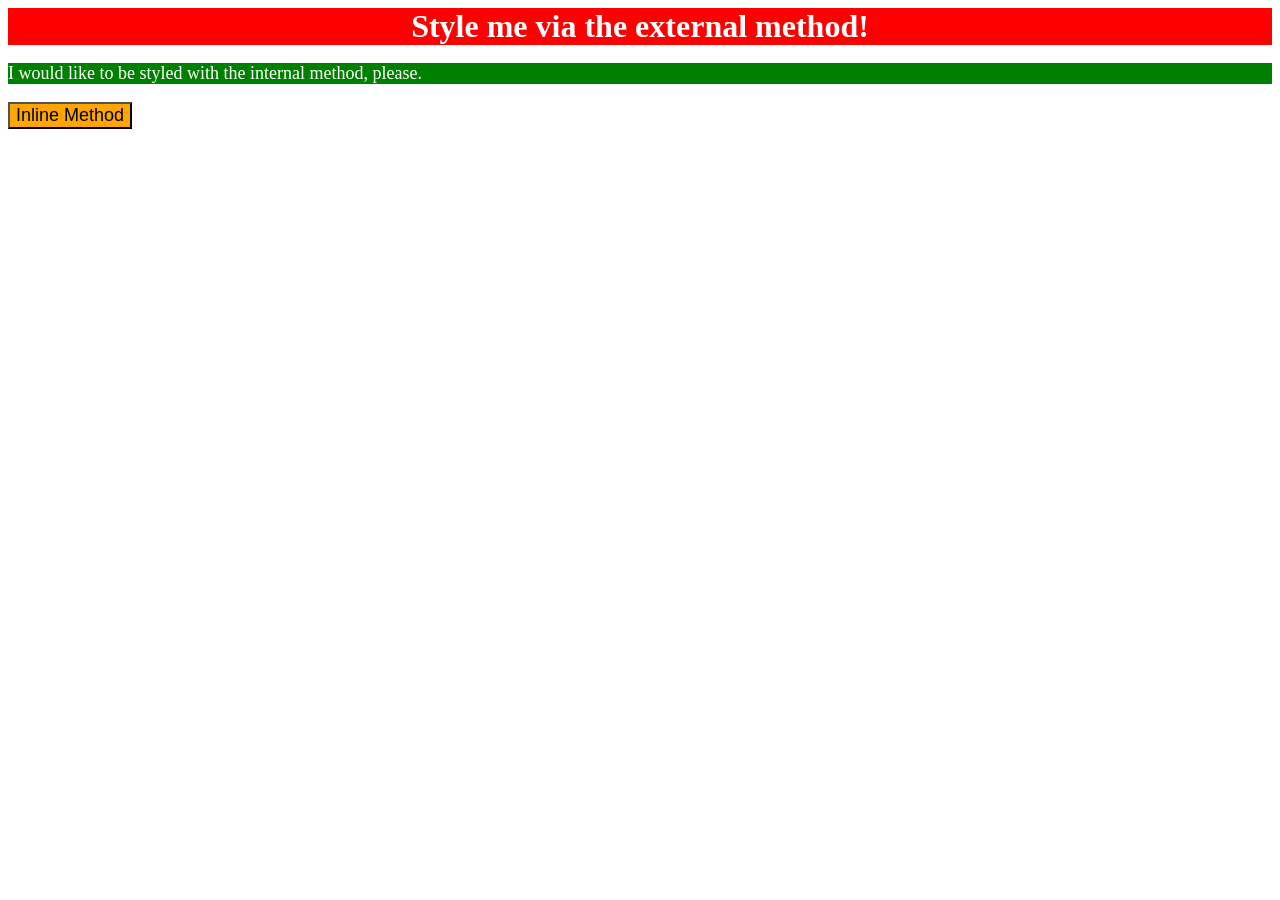
<file: foundations/intro-to-css/01-css-methods/index.html>
<!DOCTYPE html>
<html lang="en">
  <head>
    <meta charset="UTF-8">
    <meta http-equiv="X-UA-Compatible" content="IE=edge">
    <meta name="viewport" content="width=device-width, initial-scale=1.0">
    <title>Methods for Adding CSS</title>
    <link rel="stylesheet" href="styles.css">
    <style>
      p {
        background-color: green;
        color: white;
        font-size: 18px;
      }
    </style>
  </head>

  <body>
    <div>Style me via the external method!</div>
    <p>I would like to be styled with the internal method, please.</p>
    <button style="background-color: orange; font-size: 18px">Inline Method</button>
  </body>
</html>
</file>
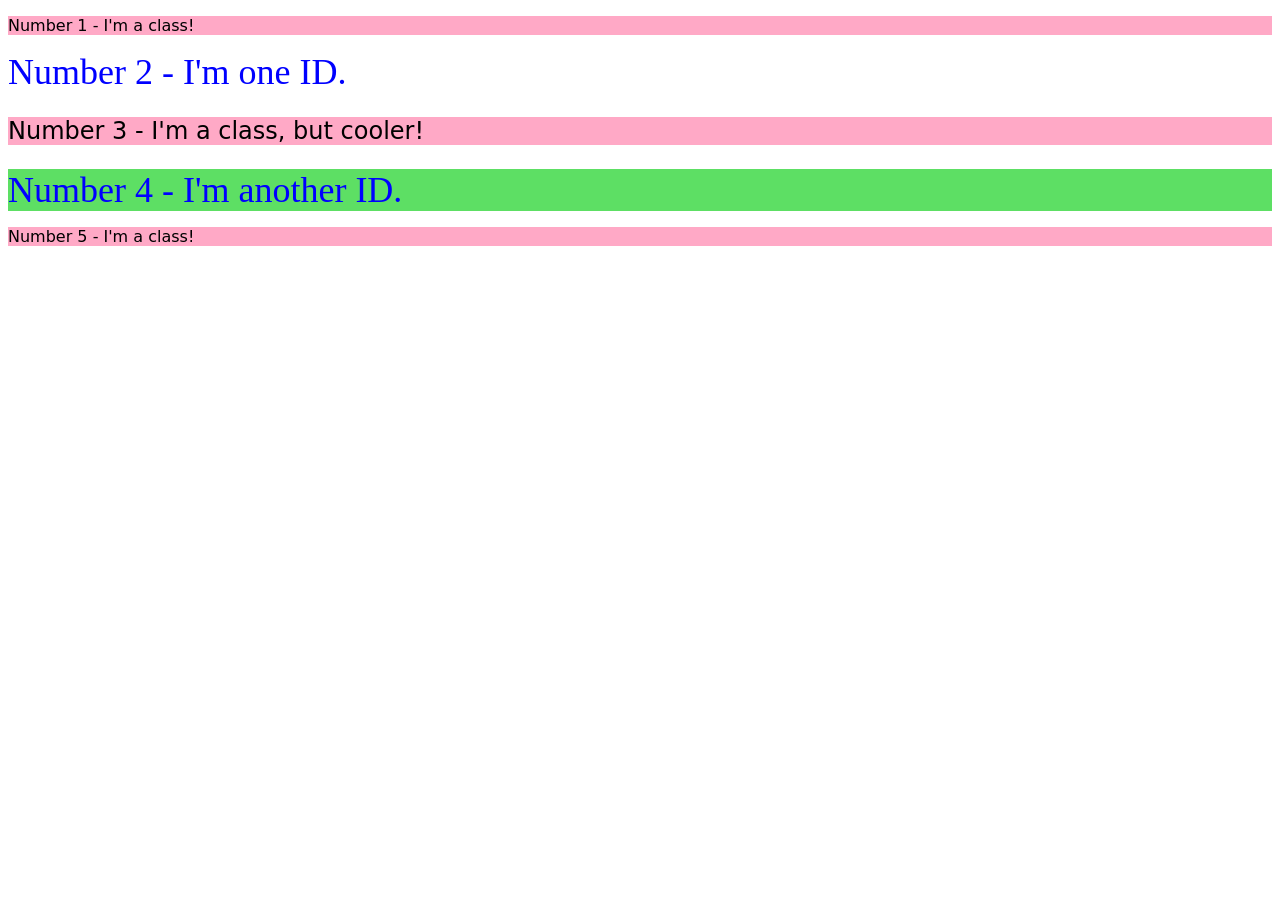
<file: foundations/intro-to-css/02-class-id-selectors/index.html>
<!DOCTYPE html>
<html lang="en">
  <head>
    <meta charset="UTF-8">
    <meta http-equiv="X-UA-Compatible" content="IE=edge">
    <meta name="viewport" content="width=device-width, initial-scale=1.0">
    <title>Class and ID Selectors</title>
    <link rel="stylesheet" href="style.css">
  </head>
  
  <body>
    <p class="odd">Number 1 - I'm a class!</p>
    <div id="two">Number 2 - I'm one ID.</div>
    <p class="odd adjust-font-size">Number 3 - I'm a class, but cooler!</p>
    <div id="four" class="adjust-font-size">Number 4 - I'm another ID.</div>
    <p class="odd">Number 5 - I'm a class!</p>
  </body>
</html>
</file>
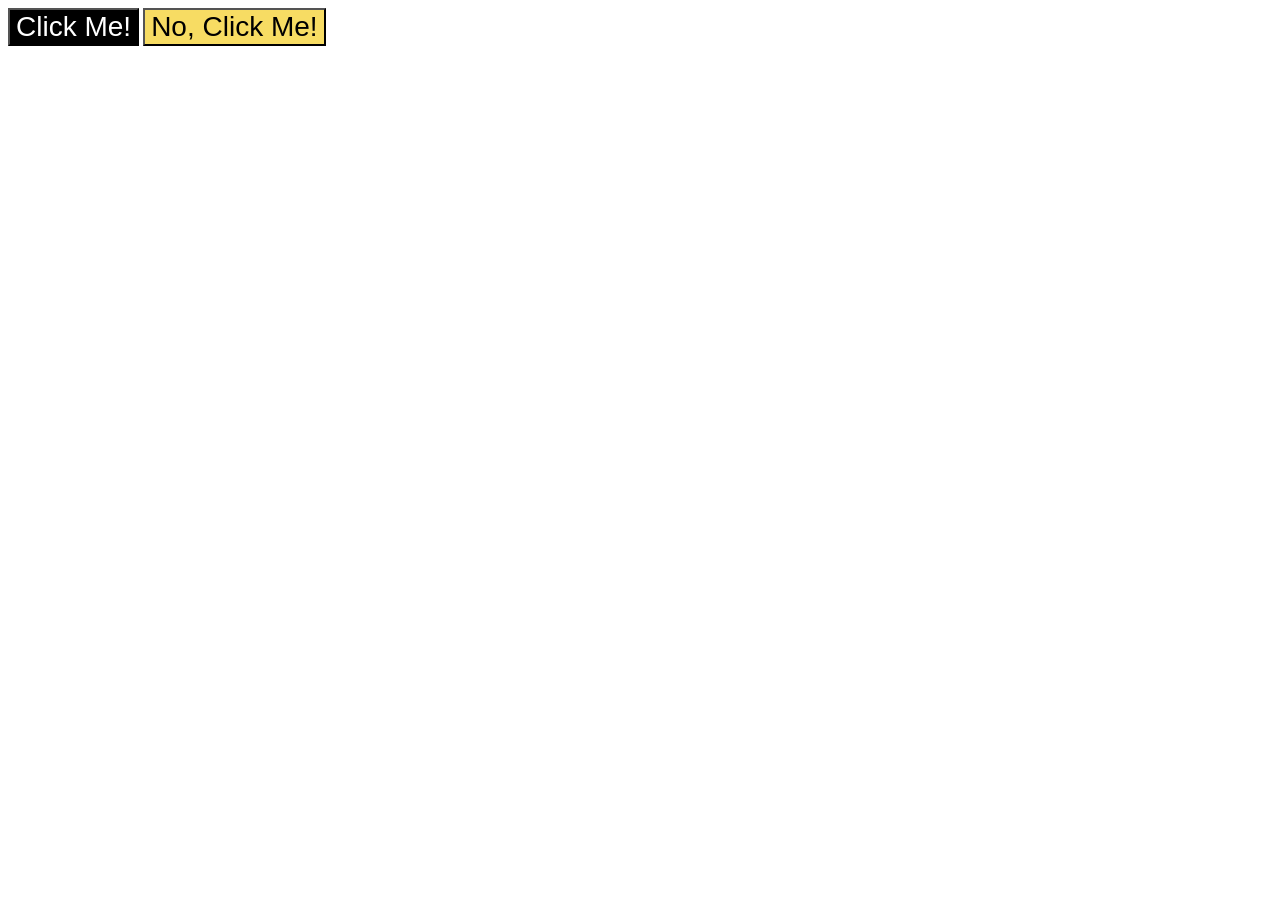
<file: foundations/intro-to-css/03-grouping-selectors/index.html>
<!DOCTYPE html>
<html lang="en">
  <head>
    <meta charset="UTF-8">
    <meta http-equiv="X-UA-Compatible" content="IE=edge">
    <meta name="viewport" content="width=device-width, initial-scale=1.0">
    <title>Grouping Selectors</title>
    <link rel="stylesheet" href="style.css">
  </head>
  <body>
    <button id="one" class="first">Click Me!</button>
    <button id="one" class="second">No, Click Me!</button>
  </body>
</html>
</file>
<file: foundations/intro-to-css/01-css-methods/styles.css>
div{
    color: white;
    background-color: red;
    font-size: 32px;
    text-align: center;
    font-weight: bold;
}
</file>
<file: foundations/intro-to-css/02-class-id-selectors/style.css>
/* Add CSS Styling */

.odd{
    background-color: rgb(255, 169, 198);
    font-family: Verdana, "DejaVu Sans", sans-serif;
}

.adjust-font-size{
    font-size: 24px;
}

#two{
    color: #0000ff;
    font-size: 36px;
}

#four{
    color: #0000ff;
    background-color: #5ddf64;
    font-size: 36px;
}
</file>
<file: foundations/intro-to-css/03-grouping-selectors/style.css>
/* Add CSS Styling */

#one {
    font-size: 28px;
    font-family: Helvetica, "Times New Roman", sans-serif;
}

.first{
    background-color: rgb(0, 0, 0);
    color: #ffffff;
}

.second{
    background-color: rgb(247, 220, 99);
    color: #000000;
}
</file>
